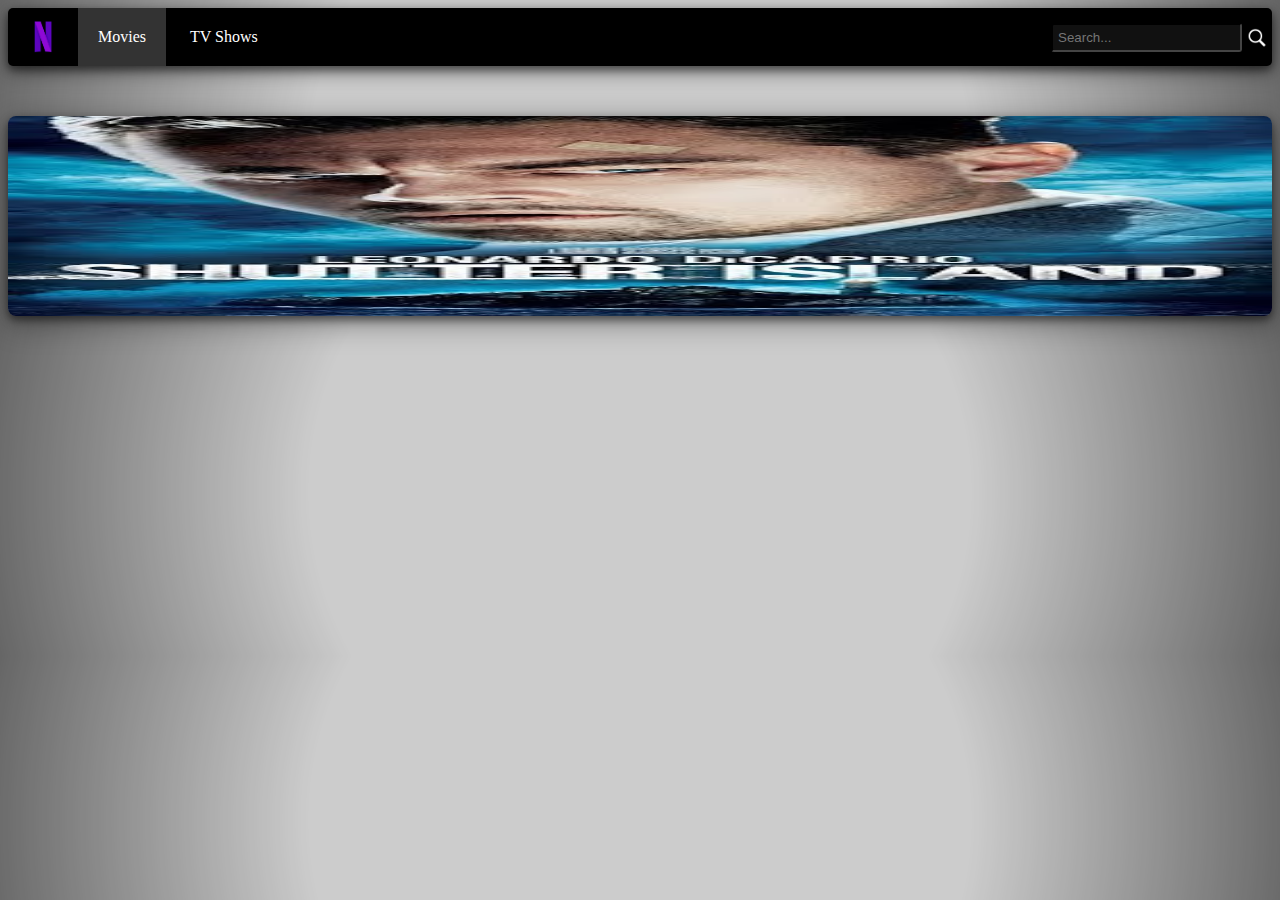
<file: movies.html>
<!DOCTYPE html>
<html lang="en" dir="ltr">
  <head>
    <meta charset="utf-8">
    <meta name="viewport" content="width=device-width, initial-scale=1">

    <title>Streaming - Movies</title>
    <link rel="stylesheet" href="ressources/style.css">
    <script type="text/javascript" src="scripts.js"></script>
    <script src="https://cdn.dashjs.org/latest/dash.all.min.js"></script>
  </head>


  <body>

    <div id="movieOverlay">
      <div class="movieOverlayFrame">
        <div id="overlayTitleDiv">
          <h1 id="overlayTitle"></h1>
        </div>
        <div id="showEpSelector">
          <!-- List of seasons and episodes, buttons linked to js function that should bring up the desired ep -->
        </div>
        <div id="videoPlayerDiv">
          <video id="videoPlayer" data-dashjs-player autoplay src="" controls>
            Your browser does not support the VIDEO tag and/or RTP streams.
          </video>
        </div>
      </div>
      <div class="movieOverlayClose"  onclick="OverlayOff()">
        <img src="ressources/Icons/close.png">
      </div>
    </div>

    <div id="header">
      <div class="logo"><a href="index.html"><img src=ressources/netflix.jpg height=33.2px width=20px></a> </div>
      <div class="leftMenu">
        <ul>
          <li style="background-color: #333;">
            <a href="movies.html">Movies</a>
          </li>
          <li>
            <a href="tvshows.html">TV Shows</a>
          </li>
        </ul>
      </div>
      <!-- ACTIVATE SEARCH BAR -->
      <div class="search">
        <div class="searchIcon">
          <img src="ressources/Icons/search.png">
        </div>
        <div class="searchbar">
          <input type="text" value="" name="search_box" placeholder="Search...">
        </div>
      </div>
    </div>

    <div id="content" style="margin-top:30px;">
      <div class="movieItem" onclick="MovieOverlayOn('Shutter Island')">
        <div class="movie_img_wrap">
          <img src="videos/movies/Shutter Island/thumb.jpg" width="100%">
          <p class="movie_image_description">Shutter Island</p>
        </div>
      </div>
    </div>
  </body>
</html>
</file>
<file: ressources/style.css>
body {
  background: radial-gradient( circle, transparent 50%, black 150%),#ccc;
  color: white;
}
html ul {
  list-style: none;
}

body::-webkit-scrollbar-track
{
	-webkit-box-shadow: inset 0 0 6px rgba(0,0,0,0.3);
	border-radius: 10px;
	background-color: #222;
}

body::-webkit-scrollbar
{
	width: 8px;
	background-color: #222;
}

body::-webkit-scrollbar-thumb
{
	border-radius: 10px;
	-webkit-box-shadow: inset 0 0 6px rgba(0,0,0,.3);
	background-color: #444;
}

#header{
  background: black;
  color: white;
  overflow: auto;
  padding-left: 25px;
  border-radius: 5px;
  box-sizing: border-box;
  box-shadow: 0 4px 8px 0 rgba(0, 0, 0, 0.5), 0 6px 20px 0 rgba(0, 0, 0, 0.4);
}
#header a{
  font-style: none;
  text-decoration: none;
  color: white !important;
}
#header a:hover{
  color: #ccc !important;
}
.logo{
  float: left;
  display: inline-block;
  padding-top: 12px;
  margin-right: 25px;
}
.leftMenu{
  display: inline-block;
  float: left;
}
.leftMenu ul{
  padding: 0;
  margin: 0;
}
.leftMenu ul li{
  display: inline-block;
  padding: 20px;
}

.searchIcon{
  display: inline-block;
  float: right;
  padding-top: 20px;
  padding-right: 5px;
}

.searchIcon img{
  width: 20px;
}

.searchbar{
  float: right;
  display: inline-block;
  color: white;
  padding-right: 5px;
  padding-top: 15px
}

.searchbar input[type="text"]{
  color: white;
  padding: 5px;
  /*box-sizing: border-box;*/
  border-width: 2px;
  border-radius: 3px;
  border-color: #444;
  background-color: #111;
}
.searchbar input[type="text"]:focus {
  outline-color: #444;
}

#login{
  position: absolute;
  display: none;
  margin: 0;
  padding: 0;
  float: right;
  background-image: linear-gradient(180deg, #555, #333 ,#333, #333);
  right: 0;
  border-bottom-right-radius: 20px;
  border-bottom-left-radius : 20px;
  z-index: 2;
}

#login p{
  padding-left: 20px;
  cursor: default;
}

#loginBtn{
  display: inline-block;
  background-color: #555;
  border-radius: 5px;
  padding: 5px;
  margin: 5px;
  margin-right: 10px;
  margin-bottom: 20px;
  float: right;
  cursor: pointer;

  transition: transform .2s;
}

#loginBtn:hover{
  transform: scale(1.2);
}

#loginBtnOverlay{
  float: right;
  display: inline-block;
  color: white;
  cursor:pointer;
  text-align: center;
  padding: 4px 4px;
  padding-right: 29px;
  background-color: black;
}

.loginbarContainer{
  display: inline-block;
  color: white;
  margin-left: 20px;
}

#loginbar {
  color: white;
  margin-top: 7px;
  margin-bottom: 20px;
  /*box-sizing: border-box;*/
  border-width: 2px;
  border-radius: 3px;
  border-color: #888;
  background-color: #555;
}
#loginbar:focus {
  outline-color: #888;
}


@media screen and (max-width: 550px) {
  .logo, .leftMenu, .search {
    width: 100%;
  }
  .search {
    float: left;
    padding: 16px 0;
    margin-bottom: 5px;
  }
  .searchbar, .searchIcon {
    float: left;
  }
  .leftMenu {
    margin-top: 10px;
  }
  .leftMenu li {
    border-radius: 4px;
    background-color: #222;
  }
}



#content {
  padding-top: 20px;
  margin: 0;
}
.contentTitle {
  margin: 0 1.666% 0;
  width: auto;
}
#content h3{
  color: white;
  background-color: black;
  width: 100%;
  padding: 5px 0;
  border-radius: 5px;
  text-align: center;
  box-shadow: 0 4px 8px 0 rgba(0, 0, 0, 0.5), 0 6px 20px 0 rgba(0, 0, 0, 0.4);

  /* TRANSITIONS */
  transition: .5s;
}

#content h3:hover{
  color: #ccc;
  transform: scale(1.1);
}

#content a{
  text-decoration: none;
}

.contentMovies {
  display: inline-block;
  margin-left: 2.5%;
  margin-right: 2%;
  width: 45%;
}


.movieItem img {
  width: 100%;
  height: 200px;
  border-radius: 8px;
  display: inline-block;
  box-shadow: 0 4px 8px 0 rgba(0, 0, 0, 0.5), 0 6px 30px 0 rgba(0, 0, 0, 0.4);

  /* TRANSITIONS */
  transition: filter .5s, -webkit-filter .5s;
  transition: transform .5s;
 }


.movie_image_description {
  margin: 0;
  font-weight: 400;
  text-align: center;
  position: absolute;
  top: 50%;
  left: 0%; /* WTF ? 50 % marche pas */
  width: 100%;
  height: auto;
  padding: 5px 0;
  border-radius: 5px;
  visibility: hidden;
  opacity: 0;
  background-color: rgba(0, 0, 0, 0.5);

  /* TRANSITIONS */
  transition: opacity .2s, visibility .2s;
}

.movie_img_wrap:hover img{
  filter: blur(2px);
  -webkit-filter: blur(2px);
  transform: scale(1.1);
}

.movie_img_wrap:hover .movie_image_description{
  visibility: visible;
  opacity: 1;
}

.contentTVShow {
  display: inline-block;
  margin-left: 2%;
  margin-right: 2.5%;
  width: 45%;
}
.showItem img {
  width: 100%;
  height: 200px;
  border-radius: 8px;
  display: inline-block;
  box-shadow: 0 4px 8px 0 rgba(0, 0, 0, 0.5), 0 6px 30px 0 rgba(0, 0, 0, 0.4);

  /* TRANSITIONS */
  transition: filter .5s, -webkit-filter .5s;
  transition: transform .5s;
 }
 .tv_image_description {
   margin: 0;
   font-weight: 400;
   text-align: center;
   position: absolute;
   top: 50%;
   left: 0%; /* WTF ? 50 % marche pas */
   width: 100%;
   height: auto;
   padding: 5px 0;
   border-radius: 5px;
   visibility: hidden;
   opacity: 0;
   background-color: rgba(0, 0, 0, 0.5);
   /* TRANSITIONS */
   transition: opacity .2s, visibility .2s;
 }
 .tv_img_wrap:hover img{
   filter: blur(2px);
   -webkit-filter: blur(2px);
   transform: scale(1.1);
 }
 .tv_img_wrap:hover .tv_image_description{
   visibility: visible;
   opacity: 1;
 }



#movieOverlay{
  position: fixed;
  display: none;
  width: 80%;
  height: 85%;
  top: 12.5%;
  left: 10%;
  margin: auto;
  background-color: black;
  border-radius: 12px;
  z-index: 2;
  color: white;
  box-shadow: 0 4px 8px 0 rgba(0, 0, 0, 0.5), 0 15px 28px 0 rgba(0, 0, 0, 4);
  overflow: auto;
}
#movieOverlay::-webkit-scrollbar-track
{
	-webkit-box-shadow: inset 0 0 6px rgba(0,0,0,0.3);
	border-radius: 10px;
	background-color: #222;
}

#movieOverlay::-webkit-scrollbar
{
	width: 8px;
	background-color: #222;
}

#movieOverlay::-webkit-scrollbar-thumb
{
	border-radius: 10px;
	-webkit-box-shadow: inset 0 0 6px rgba(0,0,0,.3);
	background-color: #444;
}

.movieOverlayClose img{
  position: absolute;
  top: 1%;
  left: 1%;
  width: 40px;
  cursor: pointer;
}

#movieOverlayDownload {
  position: absolute;
  top: 30px;
  right: 5%;
  cursor: pointer;
}
#movieOverlayDownload img {
  width:40px;
}


#overlayTitleDiv {
  width: 100%;
  height: 50px;
  float: left;
}
#overlayTitle{
  position: absolute;
  width: 100%;
  top: 1%;
  text-align: center;
  color: white;
  font-family: sans-serif;
  box-sizing: border-box;
  float: left;
}
.movieOverlayDescription::-webkit-scrollbar{
  width:0 !important;
  background: transparent;
}
#videoPlayer {
  width: 90%;
  position: absolute;
  left: 5%;
  border-radius: 5px;
}
#videoPlayer:focus {
  outline: none;
}
#videoPlayerDiv {
  width: 100%;
  float: left;
  margin-top: 20px;
}

#showEpSelector {
  display:none;
  width: 90%;
  float: left;
  padding: 5%;
}
.season {
  width: 90%;
  font-weight: 400;
  margin: 5px 0;
  padding: 2.5px;
  font-family:  14px sans-serif;
  border-radius: 5px;
  background-color: #222;
}
.loadButton {
  margin-left: 2px;
  margin-right: 0;
  border-radius: 3px;
  background-color: #555;
  border: none;
  padding: 0;
  height: 18px;
  width: 25px;
  transition: transform 0.2s;
}

.loadButton:hover{
  transform: scale(2);
  border: 1px solid #777;
}

.loadButton:focus {
  outline: none;
  transform: scale(2);
  background-color: #777;
}


#sortSelector {
  width: 100%;
  float: left;
  margin-top: 15px;
}
#sortSelectorInside {
  float: right;
  margin-right: 0;
}
#sortDropdown {
  display: none;
  float: left;
}
#sortSelectorInside:hover #sortDropdown {
  display: block;
}
#sortSelector a {
  margin: 0 5px;
  font-size: 12px;
  text-decoration: none;
  color: black;
  background: #888;
  border-radius: 10px;
  padding: 1px 4px;
}
#sortSelector button{
  background: #777;
  border-radius: 10px;
  border: none;
  margin-left: 5px;
}
</file>
